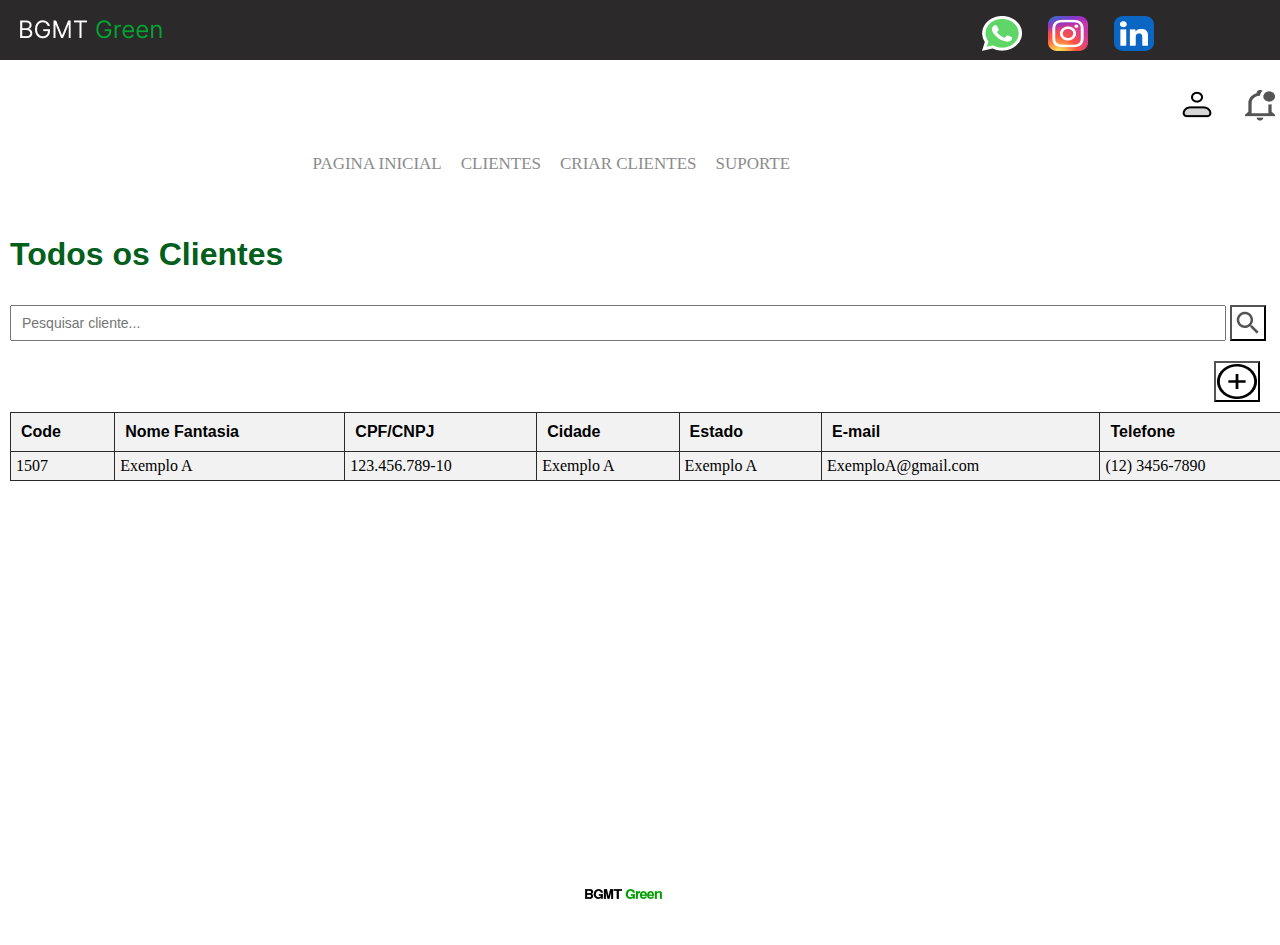
<file: clientes.html>
<html>

<head>
    <link rel="stylesheet" type="text/css" href="./clientes.css">
    <title>BGMT Green</title>
    <link rel="icon" href="fav.ico" type="image/x-icon">
    <meta name="viewport" content="width=device-width, initial-scale=1.0">

</head>

<body>
    <header class="pagina-inicial">
        <main>
            <div class="header-1">
                <div class="logo">
                    <img src="./IMG/Logo.png" />
                </div>
                <div class="redes-sociais">
                    <ul>
                        <li>
                            <a href="#" onclick="redirecionarWhatsApp()">
                                <img src="./IMG/Whatsappp.png" class="WhatsApp">
                            </a>
                        </li>
                        <li>
                            <a href="#" onclick="redirecionarInstagram()">
                                <img src="./IMG/Instagramm.png" class="Instagram">
                            </a>
                        </li>
                        <li>
                            <a href="#" onclick="redirecionarLinkedIn()">
                                <img src="./IMG/Linkedinn.png" id="Linkedin" alt="Linkedin">
                            </a>
                        </li>
                    </ul>
                </div>
            </div>
            <div class="alert">
                <ul>
                    <li>
                        <a href="./notificacao.html" onclick="">
                            <img src="./IMG/Notificação.png" id="Notificacao" alt="Notificacao">
                        </a>
                    </li>
                    <li>
                        <a href="./perfil.html" onclick="">
                            <img src="./IMG/Perfil.png" id="Perfil" alt="Perfil">
                        </a>
                    </li>
                </ul>
            </div>
            </div>
        </main>
    </header>
    <main class="col-100 menu-urls">
        <div class="header-2">
            <div class="home">
                <ul>
                    <li>
                        <a href="./index.html">Pagina Inicial</a>
                    </li>
                    <li>
                        <a href="./clientes.html">Clientes</a>
                    </li>
                    <li>
                        <a href="./criarclientes.html">Criar Clientes</a>
                    </li>
                    <li>
                        <a id="emailLink" href="#">Suporte</a>
                    </li>
                </ul>
            </div>
        </div>
    </main>
    <header>
        <main class="tabela-clientes">
            <div class="header-3">
                <div class="content texto-destaque">
                    <h1>Todos os Clientes</h1>
                    <div class="cabe">
                        <input type="text" id="search-bar" placeholder="Pesquisar cliente...">
                        <button type="submit" class="search-button">
                            <img src="./IMG/Pesquisa.png" alt="Icone de Pesquisa">
                        </button>
                        <table>
                            <div class="tab">
                                <button type="submit02" class="search-button02">
                                    <a href="./criarclientes.html" onclick="">
                                        <img src="./IMG/ADD.png" alt="Icone de Criar Clientes">
                                    </a>
                                </button>
                                <thead>
                                    <tr>
                                        <th>Code</th>
                                        <th>Nome Fantasia</th>
                                        <th>CPF/CNPJ</th>
                                        <th>Cidade</th>
                                        <th>Estado</th>
                                        <th>E-mail</th>
                                        <th>Telefone</th>
                                    </tr>
                                </thead>
                                <tbody>
                                    <tr>
                                        <td>1507</td>
                                        <td>Exemplo A</td>
                                        <td>123.456.789-10</td>
                                        <td>Exemplo A</td>
                                        <td>Exemplo A</td>
                                        <td>ExemploA@gmail.com</td>
                                        <td>(12) 3456-7890</td>
                                    </tr>
                                </tbody>
                        </table>
                    </div>
                </div>
            </div>
            </div>
        </main>
    </header>
    <div class="rodape">
        <img src="./IMG/rodape.png" alt="IMG de Rodape" id="img-rodape" />
    </div>
    <script type="text/javascript" src="./jquery.js"></script>
    <script type="text/javascript" src="./jquery.migrate.js"></script>
    <script type="text/javascript" src="./slick.min.js"></script>
    <script type="text/javascript" src="./script.js"></script>
</body>

</html>
</file>
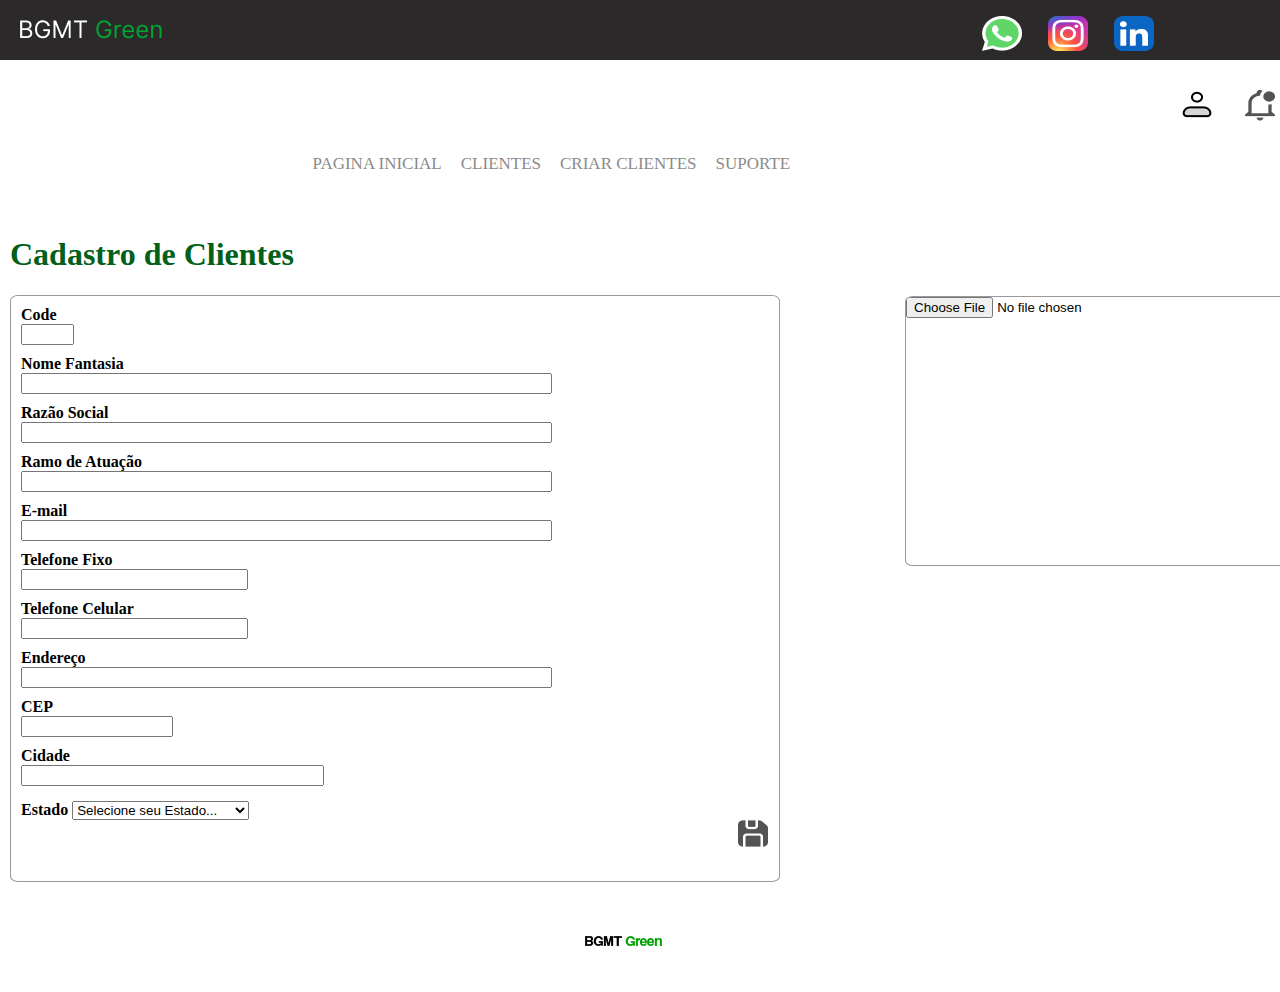
<file: criarclientes.html>
<html>

<head>
    <link rel="stylesheet" type="text/css" href="./criarclientes.css">
    <title>BGMT Green</title>
    <link rel="icon" href="fav.ico" type="image/x-icon">
    <meta name="viewport" content="width=device-width, initial-scale=1.0">

</head>

<body>
    <header class="pagina-inicial">
        <main>
            <div class="header-1">
                <div class="logo">
                    <img src="./IMG/Logo.png" />
                </div>
                <div class="redes-sociais">
                    <ul>
                        <li>
                            <a href="#" onclick="redirecionarWhatsApp()">
                                <img src="./IMG/Whatsappp.png" class="WhatsApp">
                            </a>
                        </li>
                        <li>
                            <a href="#" onclick="redirecionarInstagram()">
                                <img src="./IMG/Instagramm.png" class="Instagram">
                            </a>
                        </li>
                        <li>
                            <a href="#" onclick="redirecionarLinkedIn()">
                                <img src="./IMG/Linkedinn.png" id="Linkedin" alt="Linkedin">
                            </a>
                        </li>
                    </ul>
                </div>
            </div>
            <div class="alert">
                <ul>
                    <li>
                        <a href="./notificacao.html" onclick="">
                            <img src="./IMG/Notificação.png" id="Notificação" alt="Notificação">
                        </a>
                    </li>
                    <li>
                        <a href="./perfil.html" onclick="">
                            <img src="./IMG/Perfil.png" id="Perfil" alt="Perfil">
                        </a>
                    </li>
                </ul>
            </div>
            </div>
        </main>
    </header>
    <main class="col-100 menu-urls">
        <div class="header-2">
            <div class="home">
                <ul>
                    <li>
                        <a href="./index.html">Pagina Inicial</a>
                    </li>
                    <li>
                        <a href="./clientes.html">Clientes</a>
                    </li>
                    <li>
                        <a href="./criarclientes.html">Criar Clientes</a>
                    </li>
                    <li>
                        <a id="emailLink" href="#">Suporte</a>
                    </li>
                </ul>
            </div>
        </div>
    </main>
    <header>
        <main class="tabela">
            <div class="header-3">
                <div>
                    <h1>Cadastro de Clientes</h1>
                    <div>
                        <form>
                            <div class="dados">
                                <div id="cod">
                                    <label>Code</label>
                                    <br />
                                    <input type="text" name="code" id="code" required>
                                </div>
                                <div id="name">
                                    <label>Nome Fantasia</label>
                                    <br />
                                    <input type="text" name="fantasia" id="fantasia" required>
                                </div>
                                <div id="soc">
                                    <label>Razão Social</label>
                                    <br />
                                    <input type="text" name="social" id="social" required>
                                </div>
                                <div id="ram">
                                    <label>Ramo de Atuação</label>
                                    <br />
                                    <input type="text" name="ramo" id="ramo" required>
                                </div>
                                <div id="ema">
                                    <label>E-mail</label>
                                    <br />
                                    <input type="email" name="email" id="email" required>
                                </div>
                                <div id="fix">
                                    <label>Telefone Fixo</label>
                                    <br />
                                    <input type="tel" name="fixo" id="fixo">
                                </div>
                                <div id="cell">
                                    <label>Telefone Celular</label>
                                    <br />
                                    <input type="tel" name="celular" id="celular">
                                </div>
                                <div id="ed">
                                    <label>Endereço</label>
                                    <br />
                                    <input type="text" name="end" id="end" required>
                                </div>
                                <div id="pec">
                                    <label>CEP</label>
                                    <br />
                                    <input type="text" name="cep" id="cep" required>
                                </div>
                                <div id="cid">
                                    <label>Cidade</label>
                                    <br />
                                    <input type="text" name="city" id="city" required>
                                </div>
                                <div id="est">
                                    <label>Estado</label>
                                    <select name="state" required>
                                        <option selected disabled value="">Selecione seu Estado...</option>
                                        <option value="AC">Acre (AC)</option>
                                        <option value="AC">Alagoas (AL)</option>
                                        <option value="AC">Amapá (AP)</option>
                                        <option value="AC">Amazonas (AM)</option>
                                        <option value="AC">Bahia (BA)</option>
                                        <option value="AC">Ceará (CE)</option>
                                        <option value="AC">Distrito Federal (DF)</option>
                                        <option value="AC">Espírito Santo (ES)</option>
                                        <option value="AC">Goiás (GO)</option>
                                        <option value="AC">Maranhão (MA)</option>
                                        <option value="AC">Mato Grosso (MT)</option>
                                        <option value="AC">Mato Grosso do Sul (MS)</option>
                                        <option value="AC">Minas Gerais (MG)</option>
                                        <option value="AC">Pará (PA)</option>
                                        <option value="AC">Paraíba (PB)</option>
                                        <option value="AC">Paraná (PR)</option>
                                        <option value="AC">Pernanbuco (PE)</option>
                                        <option value="AC">Piauí (PI)</option>
                                        <option value="AC">Rio de Janeiro (RJ)</option>
                                        <option value="AC">Rio Grande do Norte (RN)</option>
                                        <option value="AC">Rio Grande do Sul (RS)</option>
                                        <option value="AC">Rondônia (RO)</option>
                                        <option value="AC">Roraima (RR)</option>
                                        <option value="AC">Santa Catarina (SC)</option>
                                        <option value="AC">São Paulo (SP)</option>
                                        <option value="AC">Sergipe (SE)</option>
                                        <option value="AC">Tocantis (TO)</option>
                                    </select>
                                </div>
                                <div>
                                    <button type="submit" id="salvar">
                                        <img src="./IMG/save.png" alt="Cadastrar">
                                    </button>
                                </div>
                            </div>
                            <div>
                                <input type="file" name="foto" id="foto" accept="image/*">
                            </div>
                        </form>
                    </div>
                </div>
            </div>
        </main>
    </header>
    <div class="rodape">
        <img src="./IMG/rodape.png" alt="rodapepg" id="img-rod">
    </div>
    <script type="text/javascript" src="./jquery.js"></script>
    <script type="text/javascript" src="./jquery.migrate.js"></script>
    <script type="text/javascript" src="./slick.min.js"></script>
    <script type="text/javascript" src="./script.js"></script>
</body>

</html>
</file>
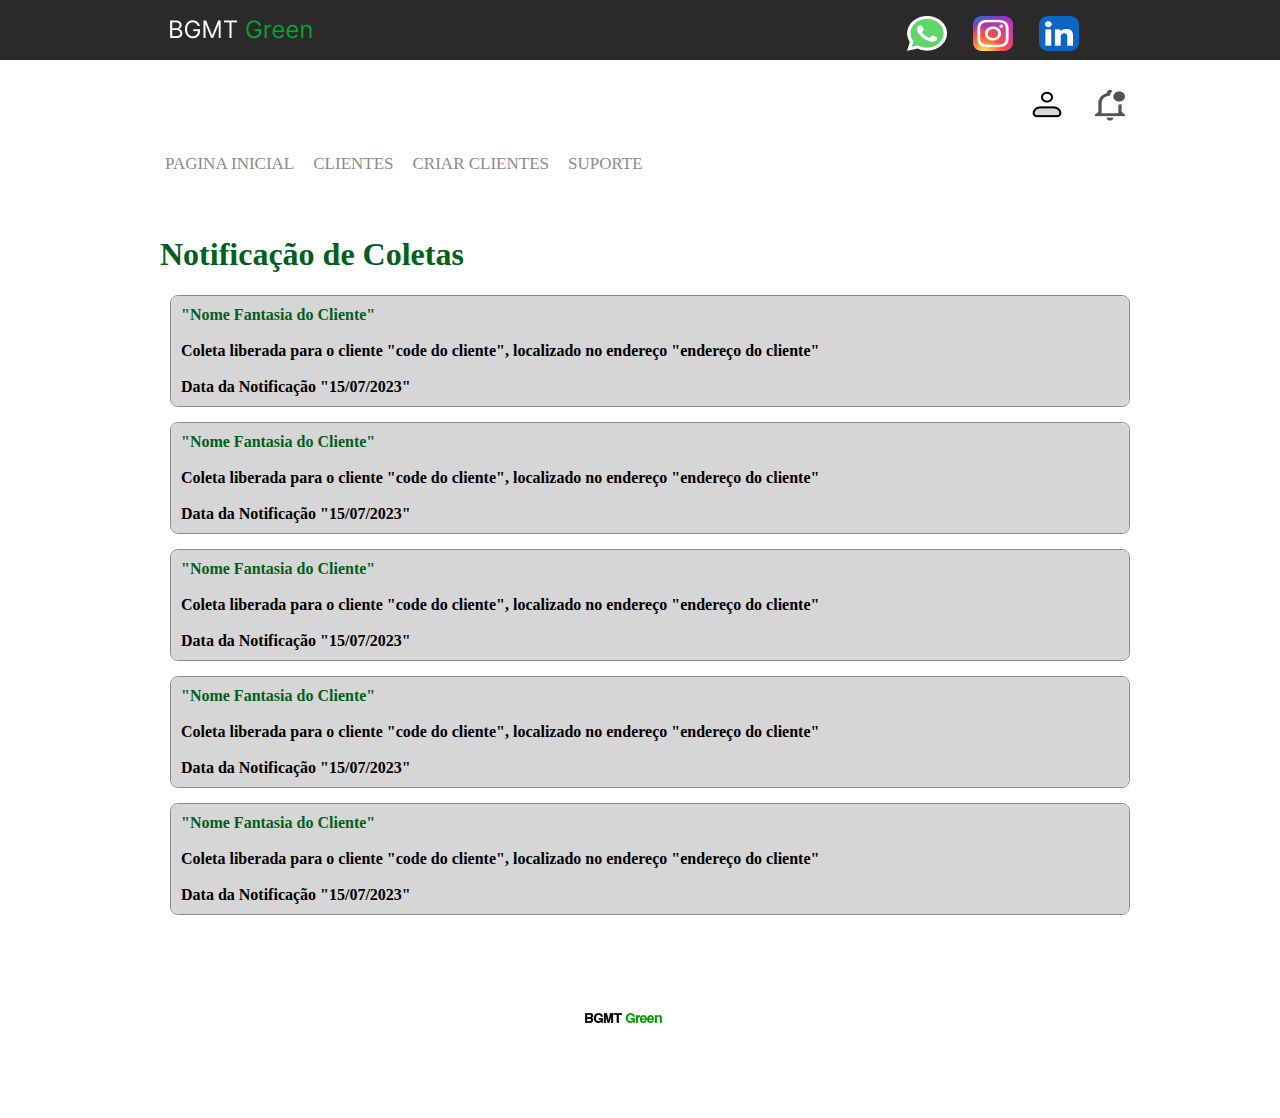
<file: notificacao.html>
<html>

<head>
    <link rel="stylesheet" type="text/css" href="./notificacao.css">
    <title>BGMT Green</title>
    <link rel="icon" href="fav.ico" type="image/x-icon">
    <meta name="viewport" content="width=device-width, initial-scale=1.0">

</head>
<header class="pagina-inicial">
    <main>
        <div class="header-1">
            <div class="logo">
                <img src="./IMG/Logo.png" />
            </div>
            <div class="redes-sociais">
                <ul>
                    <li>
                        <a href="#" onclick="redirecionarWhatsApp()">
                            <img src="./IMG/Whatsappp.png" class="WhatsApp">
                        </a>
                    </li>
                    <li>
                        <a href="#" onclick="redirecionarInstagram()">
                            <img src="./IMG/Instagramm.png" class="Instagram">
                        </a>
                    </li>
                    <li>
                        <a href="#" onclick="redirecionarLinkedIn()">
                            <img src="./IMG/Linkedinn.png" id="Linkedin" alt="Linkedin">
                        </a>
                    </li>
                </ul>
            </div>
        </div>
        <div class="alert">
            <ul>
                <li>
                    <a href="./notificacao.html" onclick="">
                        <img src="./IMG/Notificação.png" id="Notificação" alt="Notificação">
                    </a>
                </li>
                <li>
                    <a href="./perfil.html" onclick="">
                        <img src="./IMG/Perfil.png" id="Perfil" alt="Perfil">
                    </a>
                </li>
            </ul>
        </div>
        </div>
    </main>
</header>
<main class="col-100 menu-urls">
    <div class="header-2">
        <div class="home">
            <ul>
                <li>
                    <a href="./index.html">Pagina Inicial</a>
                </li>
                <li>
                    <a href="./clientes.html">Clientes</a>
                </li>
                <li>
                    <a href="./criarclientes.html">Criar Clientes</a>
                </li>
                <li>
                    <a id="emailLink" href="#">Suporte</a>
                </li>
            </ul>
        </div>
    </div>
</main>
<main>
    <div class="header-3">
        <H1>Notificação de Coletas</H1>
        <ul class="noti">
            <li>
                <a href="" class="active">
                    "Nome Fantasia do Cliente"
                    </br>
                    </br>
                    <span>Coleta liberada para o cliente "code do cliente", localizado no endereço "endereço do cliente"
                        </br>
                        </br>
                        Data da Notificação "15/07/2023"
                    </span>
                </a>
            </li>
            <li>
                <a href="" class="active">
                    "Nome Fantasia do Cliente"
                    </br>
                    </br>
                    <span>Coleta liberada para o cliente "code do cliente", localizado no endereço "endereço do cliente"
                        </br>
                        </br>
                        Data da Notificação "15/07/2023"
                    </span>
                </a>
            </li>
            <li>
                <a href="" class="active">
                    "Nome Fantasia do Cliente"
                    </br>
                    </br>
                    <span>Coleta liberada para o cliente "code do cliente", localizado no endereço "endereço do cliente"
                        </br>
                        </br>
                        Data da Notificação "15/07/2023"
                    </span>
                </a>
            </li>
            <li>
                <a href="" class="active">
                    "Nome Fantasia do Cliente"
                    </br>
                    </br>
                    <span>Coleta liberada para o cliente "code do cliente", localizado no endereço "endereço do cliente"
                        </br>
                        </br>
                        Data da Notificação "15/07/2023"
                    </span>
                </a>
            </li>
            <li>
                <a href="" class="active">
                    "Nome Fantasia do Cliente"
                    </br>
                    </br>
                    <span>Coleta liberada para o cliente "code do cliente", localizado no endereço "endereço do cliente"
                        </br>
                        </br>
                        Data da Notificação "15/07/2023"
                    </span>
                </a>
            </li>
        </ul>
    </div>
</main>
<div class="rodape">
    <img src="./IMG/rodape.png" alt="rodapepg" id="img-rod">
</div>

<script type="text/javascript" src="./jquery.js"></script>
<script type="text/javascript" src="./jquery.migrate.js"></script>
<script type="text/javascript" src="./slick.min.js"></script>
<script type="text/javascript" src="./script.js"></script>
</body>

</html>
</file>
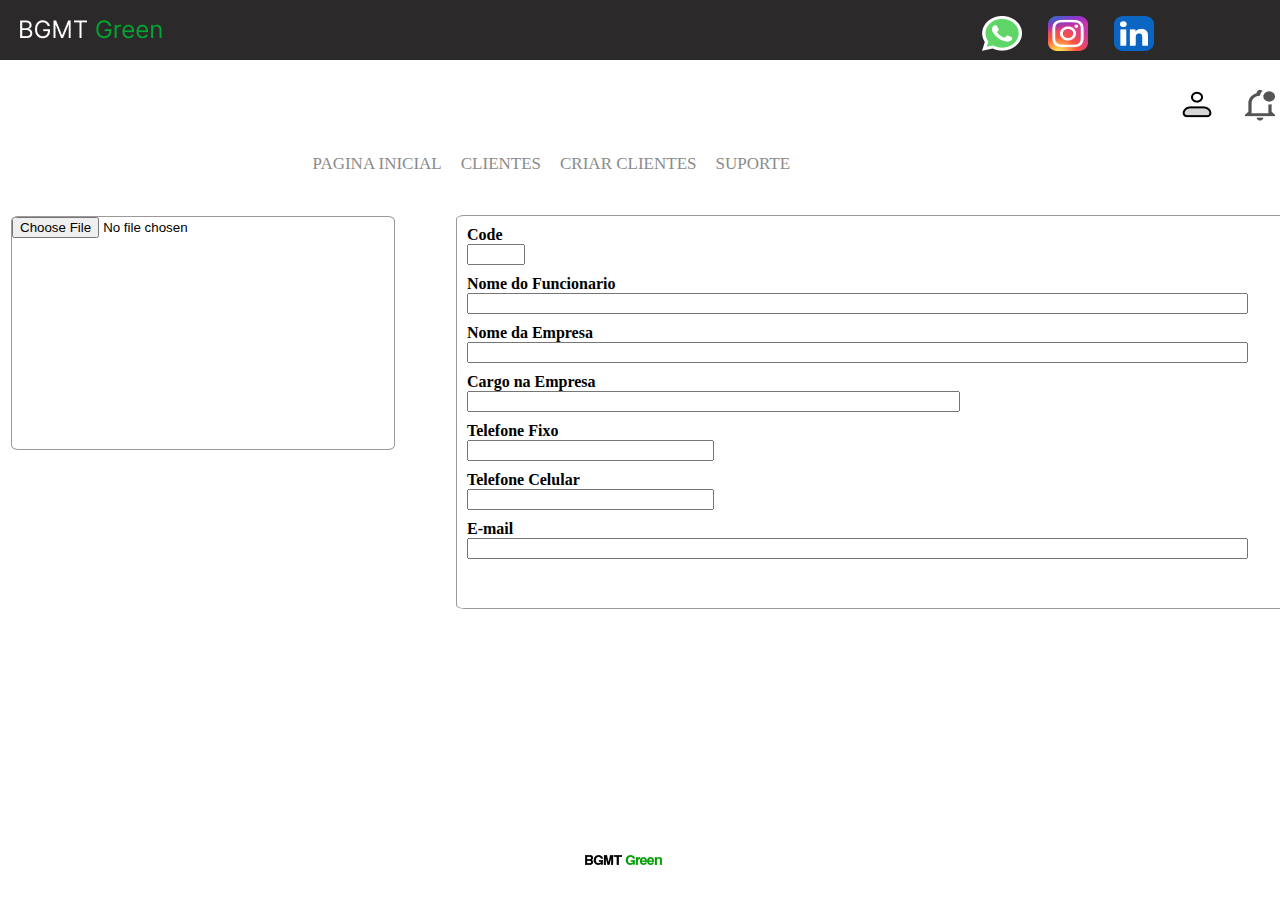
<file: perfil.html>
<html>

<head>
    <link rel="stylesheet" type="text/css" href="./perfil.css">
    <title>BGMT Green</title>
    <link rel="icon" href="fav.ico" type="image/x-icon">
    <meta name="viewport" content="width=device-width, initial-scale=1.0">

</head>

<body>
    <header class="pagina-inicial">
        <main>
            <div class="header-1">
                <div class="logo">
                    <img src="./IMG/Logo.png" />
                </div>
                <div class="redes-sociais">
                    <ul>
                        <li>
                            <a href="#" onclick="redirecionarWhatsApp()">
                                <img src="./IMG/Whatsappp.png" class="WhatsApp">
                            </a>
                        </li>
                        <li>
                            <a href="#" onclick="redirecionarInstagram()">
                                <img src="./IMG/Instagramm.png" class="Instagram">
                            </a>
                        </li>
                        <li>
                            <a href="#" onclick="redirecionarLinkedIn()">
                                <img src="./IMG/Linkedinn.png" id="Linkedin" alt="Linkedin">
                            </a>
                        </li>
                    </ul>
                </div>
            </div>
            <div class="alert">
                <ul>
                    <li>
                        <a href="./notificacao.html" onclick="">
                            <img src="./IMG/Notificação.png" alt="Notificação" id="Notificação">
                        </a>
                    </li>
                    <li>
                        <a href="./perfil.html" onclick="">
                            <img src="./IMG/Perfil.png" alt="Perfil" id="Perfil">
                        </a>
                    </li>
                </ul>
            </div>
            </div>
        </main>
    </header>
    <main class="col-100 menu-urls">
        <div class="header-2">
            <div class="home">
                <ul>
                    <li>
                        <a href="./index.html">Pagina Inicial</a>
                    </li>
                    <li>
                        <a href="./clientes.html">Clientes</a>
                    </li>
                    <li>
                        <a href="./criarclientes.html">Criar Clientes</a>
                    </li>
                    <li>
                        <a id="emailLink" href="#">Suporte</a>
                    </li>
                </ul>
            </div>
        </div>
    </main>
    <header>
        <main>
            <div class="header-3">
                <div class="quad">
                    <div id="cod">
                        <label>Code</label>
                        </br>
                        <input type="text" name="code" id="code" required>
                    </div>
                    <div id="name">
                        <label>Nome do Funcionario</label>
                        </br>
                        <input type="text" name="nome" id="nome" required>
                    </div>
                    <div id="emp">
                        <label>Nome da Empresa</label>
                        </br>
                        <input type="text" name="empresa" id="empresa" required>
                    </div>
                    <div id="car">
                        <label>Cargo na Empresa</label>
                        </br>
                        <input type="text" name="cargo" id="cargo" required>
                    </div>
                    <div id="fix">
                        <label>Telefone Fixo</label>
                        </br>
                        <input type="text" name="fixo" id="fixo">
                    </div>
                    <div id="cel">
                        <label>Telefone Celular</label>
                        </br>
                        <input type="text" name="cell" id="cell">
                    </div>
                    <div id="eml">
                        <label>E-mail</label>
                        </br>
                        <input type="text" name="email" id="email" required>
                    </div>
                </div>
                <div>
                    <input type="file" name="foto" id="foto" accept="image/*">
                </div>
                </form>
            </div>
        </main>
    </header>
    <div class="rodape">
        <img src="./IMG/rodape.png" alt="rodapepg" id="img-rod">
    </div>

    <script type="text/javascript" src="./jquery.js"></script>
    <script type="text/javascript" src="./jquery.migrate.js"></script>
    <script type="text/javascript" src="./slick.min.js"></script>
    <script type="text/javascript" src="./script.js"></script>
</body>

</html>
</file>
<file: clientes.css>
body {
    width: 100%;
    height: 100%;
    margin: 0 auto;
}

ul {
    padding: 0px ! important;
}

.pagina-inicial {
    width: 100%;
    background-color: #2b2929;
    height: 60px;
}

main,
.content {
    margin: 0 auto;
    width: 100%;
    max-width: 1280px;
    position: relative;
}

.logo {
    padding: 20px;
    float: left;
    width: 50%;

}

.redes-sociais ul li {
    margin-left: 22px;
    display: inline-block;
    float: none;
    list-style: none;
}

.redes-sociais {
    width: 25%;
    float: right;
}

.header-2 {
    background-color: #ffffff;
    width: 100%;
    max-width: 685px;
    margin: 0 auto;
    padding: 16px;
}

.menu-urls {
    height: 80px;
    border-bottom: 3px solid #ffffff;
}

.home ul li {
    display: inline-block;
    color: #ffffff;
    margin-left: 15px;
    height: 50px;
}

.home ul li:hover {
    border-bottom: 3px solid #025F1C;
}

.home ul li a:hover {
    color: #025F1C;
}

.home ul li a {
    color: #8b8b8b;
    text-decoration: none;
    font-size: 17px;
    text-transform: uppercase;
}

.home {
    width: 90%;
    float: left;
}

.col-100 {
    width: 100%;
    float: left;
    position: relative;
}

.alert ul li {
    margin-left: 23px;
    display: block;
    float: right;
    list-style: none;
}

.alert {
    width: 80%;
    float: right;
}

.header-3 {
    width: 100%;
    float: left;
    position: relative;
    padding: 10px;
}

.texto-destaque h1 {
    color: #025F1C;
    font-family: Arial, sans-serif;
}

.cabe {
    position: relative;
    display: inline-block;
    width: 100%;
    height: 60%;
}

#search-bar {
    width: 95%;
    padding: 8px 40px 8px 10px;
    font-size: 14px;
}

.search-button {
    position: relative;
    top: 10;
    right: auto;
    padding: 1px;
    background: none;
    cursor: pointer;
}

table {
    width: 100%;
    border-collapse: collapse;
}

.tab {
    padding: 30px;
}

.search-button02 {
    position: relative;
    float: right;
    top: -10;
    padding: 1px;
    background: none;
}

th,
td {
    text-align: left;
    border-bottom: 1px solid #2b2929;
    background-color: #f2f2f2;
    border-left: 1px solid #2b2929;
    border-right: 1px solid #2b2929;
    border-top: 1px solid #2b2929;
}

th {
    font-family: Arial, sans-serif;
    padding: 10px;
}

td {
    padding: 5px;
}

.rodape {
    width: 100%;
    position: relative;
    display: flex;
    justify-content: center;
    align-items: center;
    height: 100px;
}
</file>
<file: criarclientes.css>
body {
    width: 100%;
    height: 100%;
    margin: 0 auto;
}

ul {
    padding: 0px ! important;
}

.pagina-inicial {
    width: 100%;
    background-color: #2b2929;
    height: 60px;
}

main,
.content {
    margin: 0 auto;
    width: 100%;
    max-width: 1280px;
    position: relative;
}

.logo {
    padding: 20px;
    float: left;
    width: 50%;

}

.redes-sociais ul li {
    margin-left: 22px;
    display: inline-block;
    float: none;
    list-style: none;
}

.redes-sociais {
    width: 25%;
    float: right;
}

.header-2 {
    background-color: #ffffff;
    width: 100%;
    max-width: 685px;
    margin: 0 auto;
    padding: 16px;
}

.menu-urls {
    height: 80px;
    border-bottom: 3px solid #ffffff;
}

.home ul li {
    display: inline-block;
    color: #ffffff;
    margin-left: 15px;
    height: 50px;
}

.home ul li:hover {
    border-bottom: 3px solid #025F1C;
}

.home ul li a:hover {
    color: #025F1C;
}

.home ul li a {
    color: #8b8b8b;
    text-decoration: none;
    font-size: 17px;
    text-transform: uppercase;
}

.home {
    width: 90%;
    float: left;
}

.col-100 {
    width: 100%;
    float: left;
    position: relative;
}

.alert ul li {
    margin-left: 23px;
    display: block;
    float: right;
    list-style: none;
}

.alert {
    width: 80%;
    float: right;
}

.header-3 {
    width: 100%;
    float: left;
    position: relative;
    padding: 10px;
}

h1 {
    color: #025F1C;
}

#foto {
    float: right;
    height: 30%;
    width: 30%;
    margin: 1px;
    border: 1px solid#9b9999;
    border-radius: 2%;

}

.dados {
    float: left;
    width: 60%;
    height: 65%;
    border: 1px solid #9b9999;
    border-radius: 1%;
}

#salvar {
    position: relative;
    float: right;
    bottom: 10;
    background-color: transparent;
    border: 0;

}

#code {
    width: 7%;
}

#fantasia {
    width: 70%;
}

#social {
    width: 70%;
}

#ramo {
    width: 70%;
}

#email {
    width: 70%;
}

#fixo {
    width: 30%;
}

#celular {
    width: 30%;
}

#end {
    width: 70%;
}

#cep {
    width: 20%;
}

#city {
    width: 40%;
}

#cod {
    margin-top: 10;
    margin-bottom: 5;
    margin-left: 10;
    font-weight: bold;
}

#name {
    margin-top: 10;
    margin-bottom: 5;
    margin-left: 10;
    font-weight: bold;
}

#soc {
    margin-top: 10;
    margin-bottom: 5;
    margin-left: 10;
    font-weight: bold;
}

#ram {
    margin-top: 10;
    margin-bottom: 5;
    margin-left: 10;
    font-weight: bold;
}

#ema {
    margin-top: 10;
    margin-bottom: 5;
    margin-left: 10;
    font-weight: bold;
}

#fix {
    margin-top: 10;
    margin-bottom: 5;
    margin-left: 10;
    font-weight: bold;
}

#cell {
    margin-top: 10;
    margin-bottom: 5;
    margin-left: 10;
    font-weight: bold;
}

#ed {
    margin-top: 10;
    margin-bottom: 5;
    margin-left: 10;
    font-weight: bold;
}

#pec {
    margin-top: 10;
    margin-bottom: 5;
    margin-left: 10;
    font-weight: bold;
}

#cid {
    margin-top: 10;
    margin-bottom: 15;
    margin-left: 10;
    font-weight: bold;
}

#est {
    margin-top: 10;
    margin-bottom: 5;
    margin-left: 10;
    font-weight: bold;
}

.rodape {
    width: 100%;
    position: relative;
    display: flex;
    justify-content: center;
    align-items: center;
    height: 100px;
}
</file>
<file: notificacao.css>
body {
    width: 100%;
    height: 100%;
    margin: 0 auto;
}

ul {
    padding: 0px ! important;
}

.pagina-inicial {
    width: 100%;
    background-color: #2b2929;
    height: 60px;
}

main,
.content {
    margin: 0 auto;
    width: 980px;
    position: relative;
}

.logo {
    padding: 20px;
    float: left;
    width: 70%;
}

.redes-sociais ul li {
    margin-left: 22px;
    display: inline-block;
    float: none;
    list-style: none;
}

.redes-sociais {
    width: 25%;
    float: right;
}

.header-2 {
    background-color: #ffffff;
    width: 980px;
    margin: 0 auto;
    padding: 16px;
}

.menu-urls {
    height: 80px;
    border-bottom: 3px solid #ffffff;
}

.home ul li {
    display: inline-block;
    color: #ffffff;
    margin-left: 15px;
    height: 50px;
}

.home ul li:hover {
    border-bottom: 3px solid #025F1C;
}

.home ul li a:hover {
    color: #025F1C;
}

.home ul li a {
    color: #8b8b8b;
    text-decoration: none;
    font-size: 17px;
    text-transform: uppercase;
}

.home {
    width: 90%;
    float: left;
}

.col-100 {
    width: 100%;
    float: left;
    position: relative;
}

.alert ul li {
    margin-left: 23px;
    display: block;
    float: right;
    list-style: none;
}

.alert {
    width: 80%;
    float: right;
}

.header-3 {
    width: 100%;
    height: 77%;
    float: left;
    position: relative;
    padding: 10px;
}

h1 {
    color: #025F1C;
}

.noti {
    list-style: none;
}

.noti li {
    margin: 7px 10px;
    border: 1px solid #8b8b8b;
    border-radius: 8px;
    margin-top: 15;
}

.noti li a {
    display: block;
    background: #d6d6d6;
    padding: 10px 10px;
    border-radius: 8px;
    text-decoration: none;
    color: #025F1C;
    font-weight: bold;
}

.noti li a span {
    color: #000000;
}

.rodape {
    width: 100%;
    position: relative;
    display: flex;
    justify-content: center;
    align-items: center;
    height: 200px;
}
</file>
<file: perfil.css>
body {
    width: 100%;
    height: 100%;
    margin: 0 auto;
}

ul {
    padding: 0px ! important;
}

.pagina-inicial {
    width: 100%;
    background-color: #2b2929;
    height: 60px;
}

main,
.content {
    margin: 0 auto;
    width: 100%;
    max-width: 1280px;
    position: relative;
}

.logo {
    padding: 20px;
    float: left;
    width: 50%;

}

.redes-sociais ul li {
    margin-left: 22px;
    display: inline-block;
    float: none;
    list-style: none;
}

.redes-sociais {
    width: 25%;
    float: right;
}

.header-2 {
    background-color: #ffffff;
    width: 100%;
    max-width: 685px;
    margin: 0 auto;
    padding: 16px;
}

.menu-urls {
    height: 80px;
    border-bottom: 3px solid #ffffff;
}

.home ul li {
    display: inline-block;
    color: #ffffff;
    margin-left: 15px;
    height: 50px;
}

.home ul li:hover {
    border-bottom: 3px solid #025F1C;
}

.home ul li a:hover {
    color: #025F1C;
}

.home ul li a {
    color: #8b8b8b;
    text-decoration: none;
    font-size: 17px;
    text-transform: uppercase;
}

.home {
    width: 90%;
    float: left;
}

.col-100 {
    width: 100%;
    float: left;
    position: relative;
}

.alert ul li {
    margin-left: 23px;
    display: block;
    float: right;
    list-style: none;
}

.alert {
    width: 80%;
    float: right;
}

.header-3 {
    width: 100%;
    height: 65%;
    float: left;
    position: relative;
    padding: 10px;
}

.quad {
    float: right;
    width: 65%;
    height: 67%;
    border: 1px solid #9b9999;
    border-radius: 1%;
}

#foto {
    float: left;
    height: 40%;
    width: 30%;
    margin: 1px;
    border: 1px solid#9b9999;
    border-radius: 2%;
}

#code {
    width: 7%;
}

#nome {
    width: 95%;
}

#empresa {
    width: 95%;
}

#cargo {
    width: 60%;
}

#fixo {
    width: 30%;
}

#cell {
    width: 30%;
}

#email {
    width: 95%;
}

#cod {
    margin-top: 10;
    margin-bottom: 5;
    margin-left: 10;
    font-weight: bold;
}

#name {
    margin-top: 10;
    margin-bottom: 5;
    margin-left: 10;
    font-weight: bold;
}

#emp {
    margin-top: 10;
    margin-bottom: 5;
    margin-left: 10;
    font-weight: bold;
}

#car {
    margin-top: 10;
    margin-bottom: 5;
    margin-left: 10;
    font-weight: bold;
}

#fix {
    margin-top: 10;
    margin-bottom: 5;
    margin-left: 10;
    font-weight: bold;
}

#cel {
    margin-top: 10;
    margin-bottom: 5;
    margin-left: 10;
    font-weight: bold;
}

#eml {
    margin-top: 10;
    margin-bottom: 5;
    margin-left: 10;
    font-weight: bold;
}

.rodape {
    width: 100%;
    position: relative;
    display: flex;
    justify-content: center;
    align-items: center;
    height: 100px;
}
</file>
